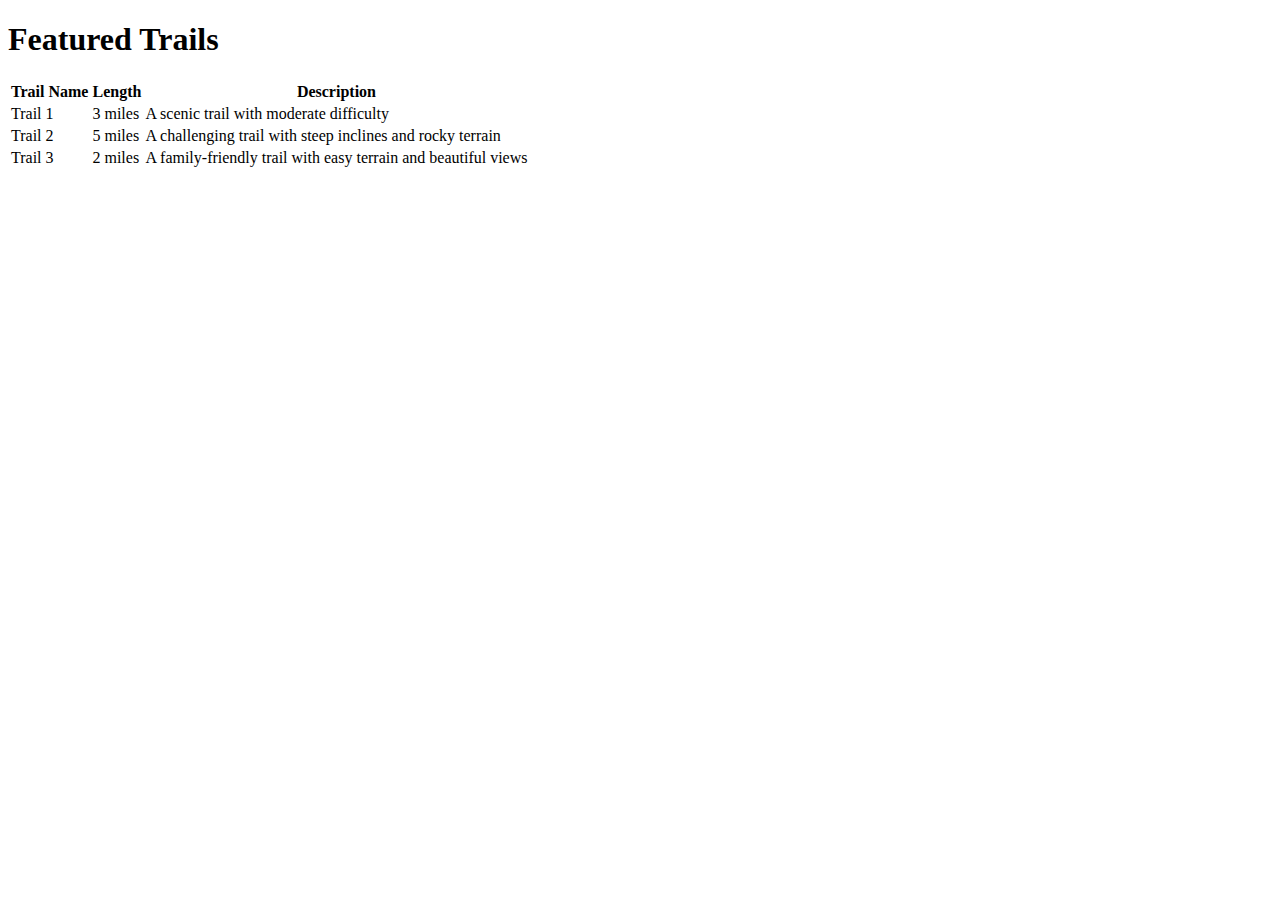
<file: trails.html>
<!DOCTYPE html>
<html>
<head>
  <title>Alabama Hiking Trails - Featured Trails</title>
</head>
<body>
<h1>Featured Trails</h1>
<table>
  <thead>
  <tr>
    <th>Trail Name</th>
    <th>Length</th>
    <th>Description</th>
  </tr>
  </thead>
  <tbody>
  <tr>
    <td>Trail 1</td>
    <td>3 miles</td>
    <td>A scenic trail with moderate difficulty</td>
  </tr>
  <tr>
    <td>Trail 2</td>
    <td>5 miles</td>
    <td>A challenging trail with steep inclines and rocky terrain</td>
  </tr>
  <tr>
    <td>Trail 3</td>
    <td>2 miles</td>
    <td>A family-friendly trail with easy terrain and beautiful views</td>
  </tr>
  </tbody>
</table>
</body>
</html>
</file>
